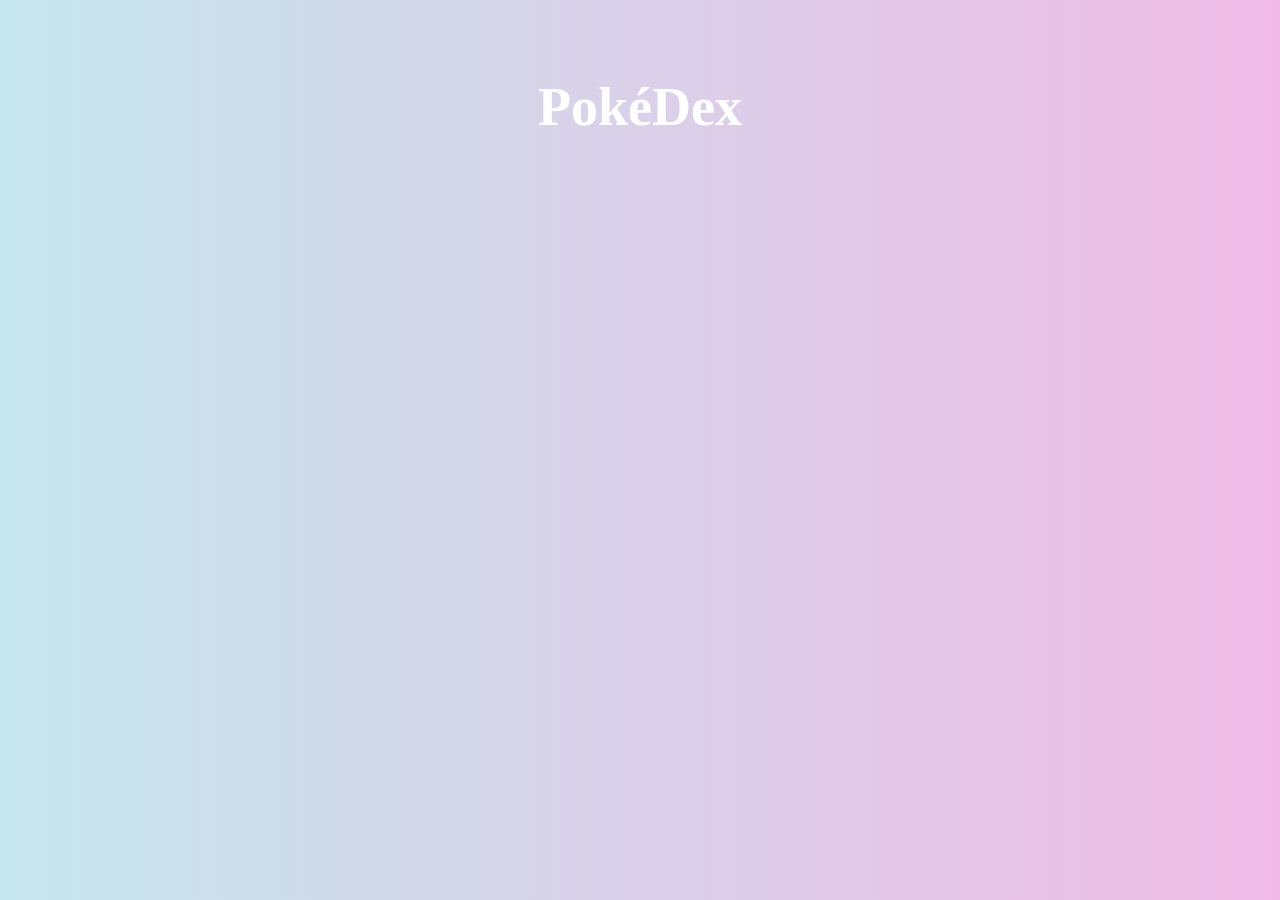
<file: project01_Pokedex/index.html>
<!DOCTYPE html>
<html lang="pt-br">
  <head>
    <meta charset="UTF-8">
    <meta http-equiv="X-UA-Compatible" content="IE=edge">
    <meta name="viewport" content="width=device-width, initial-scale=1.0">
    <title>PokéDex</title>
    <link rel="stylesheet" href="./css/style.css" />
</head>
<body>
  <div class="container">
    <h1>PokéDex</h1>
    <ul data-js='pokedex' class='pokedex'></ul>
  </div>

  <script src="./js/app.js"></script>
</body>
</html>
</file>
<file: project01_Pokedex/css/style.css>
body {
  background: #efefbb;
  background: linear-gradient(to right, rgb(197, 230, 236), rgb(239, 187, 230));
  color: white;
  margin: 0;
  font-family: rubik;
}

.container {
  padding: 40px;
  margin: 0 auto;
}

h1 {
  text-align: center;
  font-size: 54px;
}

.pokedex {
  display: grid;
  grid-template-columns: repeat(auto-fit, minmax(320px, 1fr));
  grid-gap: 20px;
  padding-inline-start: 0;
}

.card {
  list-style: none;
  padding: 40px;
  color: #222;
  text-align: center;
  border-radius: 20px;
  position: relative;
}

.card::after {
  content: "";
  display: block;
  width: 50%;
  height: 45%;
  border-radius: 100%;
  background-color: #fff;
  opacity: 0.7;
  position: absolute;
  top: 15%;
  left: 25%;
}

.steel {
  background-color: #f4f4f4;
}

.fire {
  background-color: #fddfdf;
}

.grass {
  background-color: #defde0;
}

.electric {
  background-color: #fcf7de;
}

.water,
.ice {
  background-color: #def3fd;
}

.ground {
  background-color: #f4e7da;
}

.rock {
  background-color: #d5d5d4;
}

.fairy {
  background-color: #fceaff;
}

.poison {
  background-color: #98d7a5;
}

.bug {
  background-color: #f8d5a3;
}

.dragon {
  background-color: #97b3e6;
}

.psychic {
  background-color: #eaeda1;
}

.flying {
  background-color: #f5f5f5;
}

.fighting {
  background-color: #e6e0d4;
}

.normal {
  background-color: #f5f5f5;
}

.card:hover {
  animation: bounce 0.5s linear;
}

.card-title {
  text-transform: capitalize;
  margin-bottom: 0px;
  font-size: 32px;
  font-weight: normal;
  position: relative;
  z-index: 2;
}

.card-subtitle {
  margin-top: 5px;
  color: #666;
  font-weight: lighter;
  position: relative;
  z-index: 2;
}

.card-image {
  height: 180px;
  position: relative;
  z-index: 2;
}

@keyframes bounce {
  20% {
    transform: translateY(-6px);
  }
  40% {
    transform: translateY(0px);
  }

  80% {
    transform: translateY(-2px);
  }
  100% {
    transform: translateY(0);
  }
}
</file>
